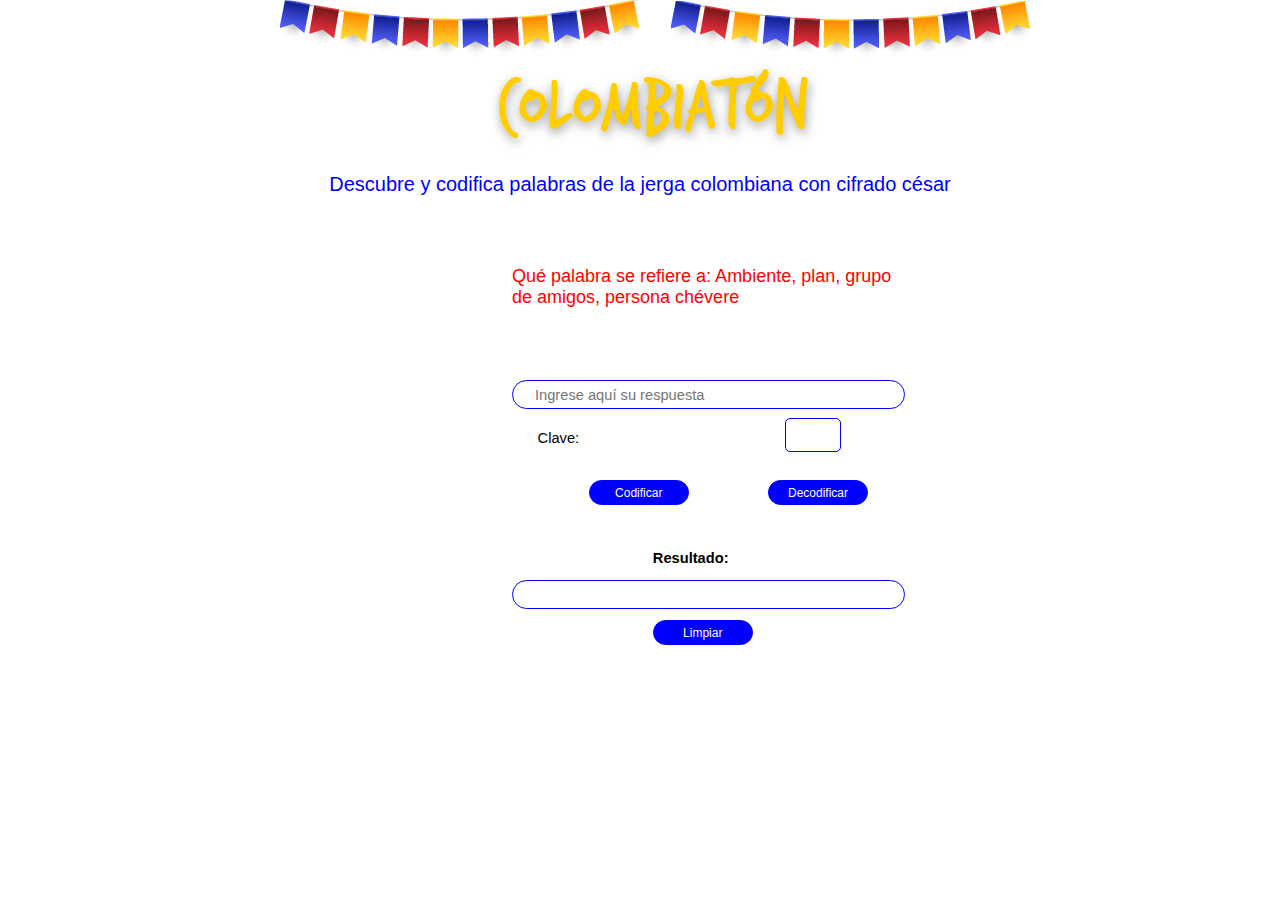
<file: index.html>
<!DOCTYPE html>
<html>

<head>
  <meta charset="utf-8" />
  <title>Caesar Cipher</title>
  <link rel="stylesheet" href="style.css" />
</head>

<body>
  <div id="root">
    <header>
      <section id="logo">
        <img src="Colombiaton/ColombiatonHead.png" alt="Logo Colombiaton" /><br />
      </section>
    </header>
    <section>
      <h2>
        Descubre y codifica palabras de la jerga colombiana con cifrado césar
      </h2>
    </section>

    <section id="Pregunta">
      <h3>
        Qué palabra se refiere a: Ambiente, plan, grupo de amigos, persona
        chévere
      </h3>
    </section>

    <br /><br /><br /><br /><br /><br /><br /><br /><br /><br /><br /><br /><br /><br /><br /><br /><br /><br /><br />

    <form>
      <label for="mensajeIngresado" class="label"></label>
      <input type="text" placeholder="Ingrese aquí su respuesta" id="mensajeIngresado" />
    </form>

    <br />

    <p>
      <label class="label">Clave:</label>
      <input type="number" id="n_offset_d" class="n_offset_style" />
    </p>

    <br />
    <br />

    <button id="btnEncode" class="button">Codificar</button>
    <button id="btn_noCodificar" class="button">Decodificar</button>
    <button id="btn_Limpiar" class="button">Limpiar </button>
    

    <h4>Resultado:</h4>
    <form>
      <label for="resultado" class="label"></label>
      <input type="text" id="resultado" />
    </form>
  </div>
  <script src="index.js" type="module"></script>
</body>

</html>
</file>
<file: style.css>
* {
    margin: 0;
}
  
#logo {
    margin-left: 280px;
}

h2 {
    font-family:Impact, Haettenschweiler, 'Arial Narrow Bold', sans-serif ;
    font-weight: 50;
    font-size: 20px;
    text-align:center;
    color: #0000FF; 
    vertical-align: middle;
    }

h3 {
    position: absolute;
    margin-top: 70px;
    width: 387px;
    height: 53px;
    font-family:Impact, Haettenschweiler, 'Arial Narrow Bold', sans-serif;
    font-style: normal;
    font-weight: 400;
    font-size: 18px;
    color: #FF0000;
    margin-left: 40%;
}

input { /*Ingrese aqui su respuesta */
    position: absolute;
    width: 387px;
    height: 25px;
    text-align: left;
    text-indent: 20px;
    top: 380px;
    font-family:Arial, Helvetica, sans-serif;
    font-size: 11pt;
    border-radius:20px;
    border: solid 1.5px #0000FF;
    margin-left: 40%;
}


p { /* Ingrese numero de desplazamientos */
    position: absolute;
    width:380px;
    height: 25px;
    font-family:Arial, Helvetica, sans-serif;
    font-size: 11pt;
    top: 430px;
    margin-left: 42%;
}


#n_offset_d {
    position: absolute;
    width: 50px;
    height: 30px;
    left: 25%;
    font-size: 12pt;
    border-radius:5px;
    top: -50%;
}


#btnEncode {
    position: absolute;
    width: 100px;
    height: 25px;   
    left: 46%;
    top: 480px;
    background-color: #0000FF; 
    border-radius:20px; 
    color: white;
    font-size: 12px;
    border: solid 1.5px #0000FF;
}

#btn_noCodificar {
    position: absolute;
    width: 100px;
    height: 25px; 
    left: 60%;
    top: 480px;
    background-color: #0000FF; 
    border-radius:20px; 
    color: white;
    font-size: 12px;
    border: solid 1.5px #0000FF;
}

#btn_Limpiar {
    position: absolute;
    width: 100px;
    height: 25px; 
    margin-left: 51%;
    top: 620px;
    background-color: #0000FF; 
    border-radius:20px; 
    color: white;
    font-size: 12px;
    border: solid 1.5px #0000FF;
}


h4 { /* Resultado */
    position: absolute;
    width:380px;
    height: 25px;
    font-family: Arial, Helvetica, sans-serif;
    font-size: 11pt;
    font-style: normal;
    top: 550px;
    margin-left: 51%;
}


#resultado {
    position: absolute;
    width: 387px;
    height: 25px;
    left: 0%;
    text-indent: 20px;
    text-align: left;
    font-family:Arial, Helvetica, sans-serif;
    font-size: 11pt;
    background: #FFFFFF;
    border: 1px solid #0000FF;
    border-radius: 50px;
    top: 580px;
}
</file>
